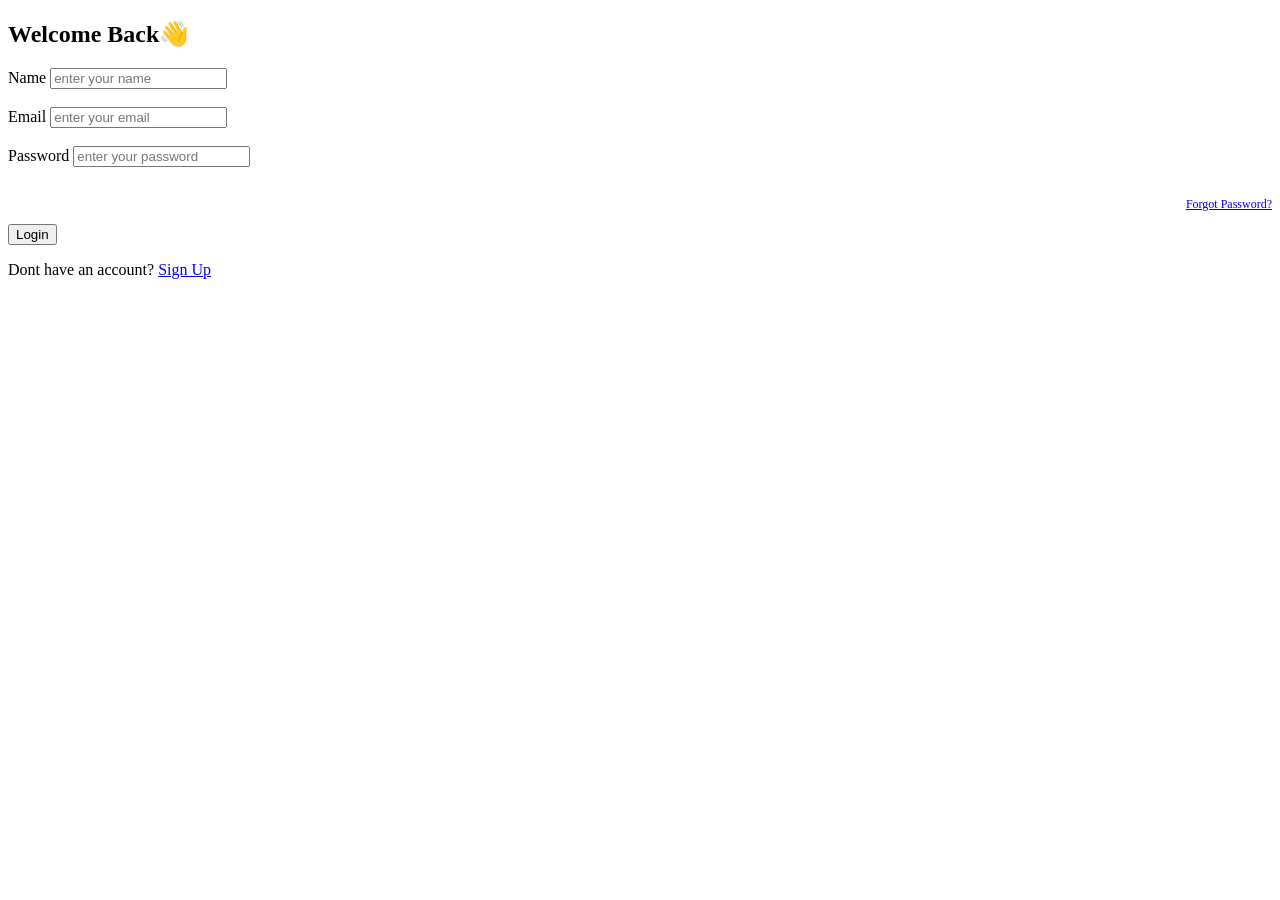
<file: index.html>
<!DOCTYPE html>
<html>
<head>
 <meta name="viewport" content="width-device-width, initial-scale=1.0">    
<link rel="stylesheet" href="style.css">
<title>Login Page</title>  
</head>
<body>
 <div class="container">
    <div class="login-box">
    <h2>Welcome Back👋</h2>
   <form onsubmit="return false;">
<label>Name</label>
<input type="text" placeholder="enter your name"><br><br>

<label>Email</label>
<input type="email" placeholder="enter your email"><br><br> 

<label>Password</label>
<input type="password" placeholder="enter your password"><br><br>

<p style="text-align:right; font-size: 12px;">
  <a href="#">Forgot Password?</a>
</p>
<button onclick="loginUser()">Login</button>
</form>

<p>Dont have an account? <a href="#">Sign Up</a></p>
</div>
</div>
</body>
</html>
</file>
<file: style.css>
@media (max-width: 600px) {
body{
background:linear-gradient(to right, #005cef, #0072ff);
display: flex;
justify-content: center;
height: 100vh;
align-items: center;
padding:14px;
}
.container{
background: white;
padding:30px;
width:90%;
margin:auto;
max-width:350px;
margin-top: 100px;
border-radius: 15px;
box-shadow: 0 10px 30px rgba(0,0,0,0,2);
}
button {
padding: 12px;
width:100%;
border-radius: 10px;
border: none;
background: #0072ff;
color: white;
cursor: pointer;
transition: 0.3s;
}
button:hover {
background-color: darkblue;
cursor: pointer;
}
h2,h3 {
padding:5px;
}
h2 {
    font-size:20px;
}
p {
    font-size: 17px;
}
.progress {
    background: lightblue;
    width:100%;
    height: 12px;
    border-radius: 10px;
    margin-top: 9px;
}
#progressBar {
    height: auto;
    background: white;
    width: 0%;
    border-radius: 5%;
}
input {
    width:100%;
    padding:10px;
    margin-top: 5px;
   }
.login-box {
    width: 100%;
    max-width: 300px;
    text-align: center;
}
  }
.login-box:hover {
    transform: scale(1.02);
}
* {
    box-sizing: border-box;
}
}
</file>
